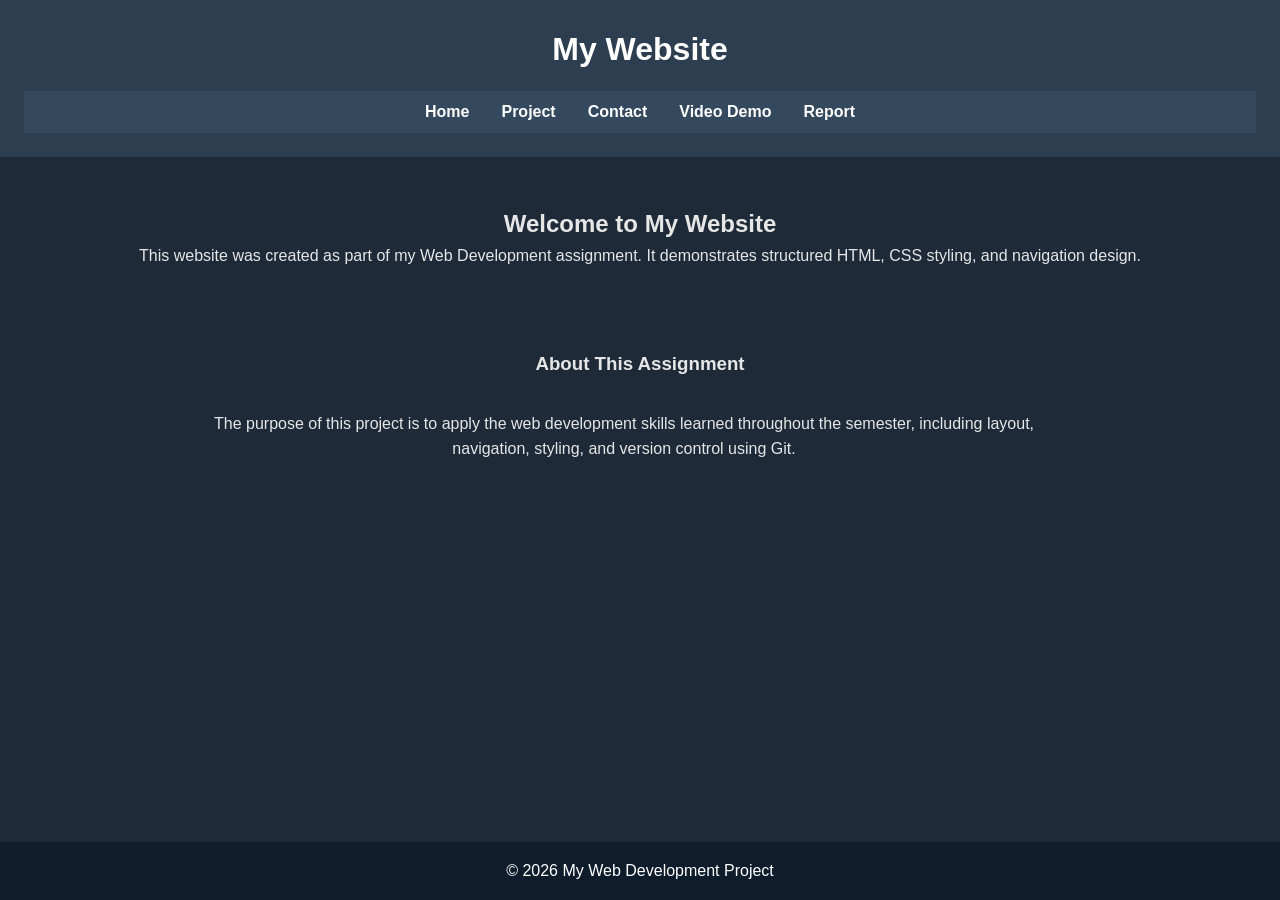
<file: index.html>
<!DOCTYPE html>
<html lang="en">

<head>
    <meta charset="UTF-8">
    <meta name="viewport" content="width=device-width, initial-scale=1.0">
    <title>Web Development Assignment</title>
    <link rel="stylesheet" href="style.css">
</head>

<body>

    <header class="header">

        <h1 class="logo">My Website</h1>

        <nav>

            <input type="checkbox" id="menu-toggle">

            <label for="menu-toggle" class="hamburger">☰</label>

            <ul class="nav-list">

                <li><a href="index.html">Home</a></li>
                <li><a href="project.html">Project</a></li>
                <li><a href="contact.html">Contact</a></li>
                <li><a href="videodemo.html">Video Demo</a></li>
                <li><a href="report.html">Report</a></li>

            </ul>

        </nav>
    </header>

    <main>

        <section class="hero">
            <h2 class="hero-title">Welcome to My Website</h2>
            <p class="hero-text">
                This website was created as part of my Web Development assignment.
                It demonstrates structured HTML, CSS styling, and navigation design.
            </p>
        </section>

        <section class="content">
            <h3>About This Assignment</h3>
            <p>
                The purpose of this project is to apply the web development
                skills learned throughout the semester, including layout,
                navigation, styling, and version control using Git.
            </p>
        </section>

    </main>

    <footer class="footer">
        <p>© 2026 My Web Development Project</p>
    </footer>

</body>

</html>
</file>
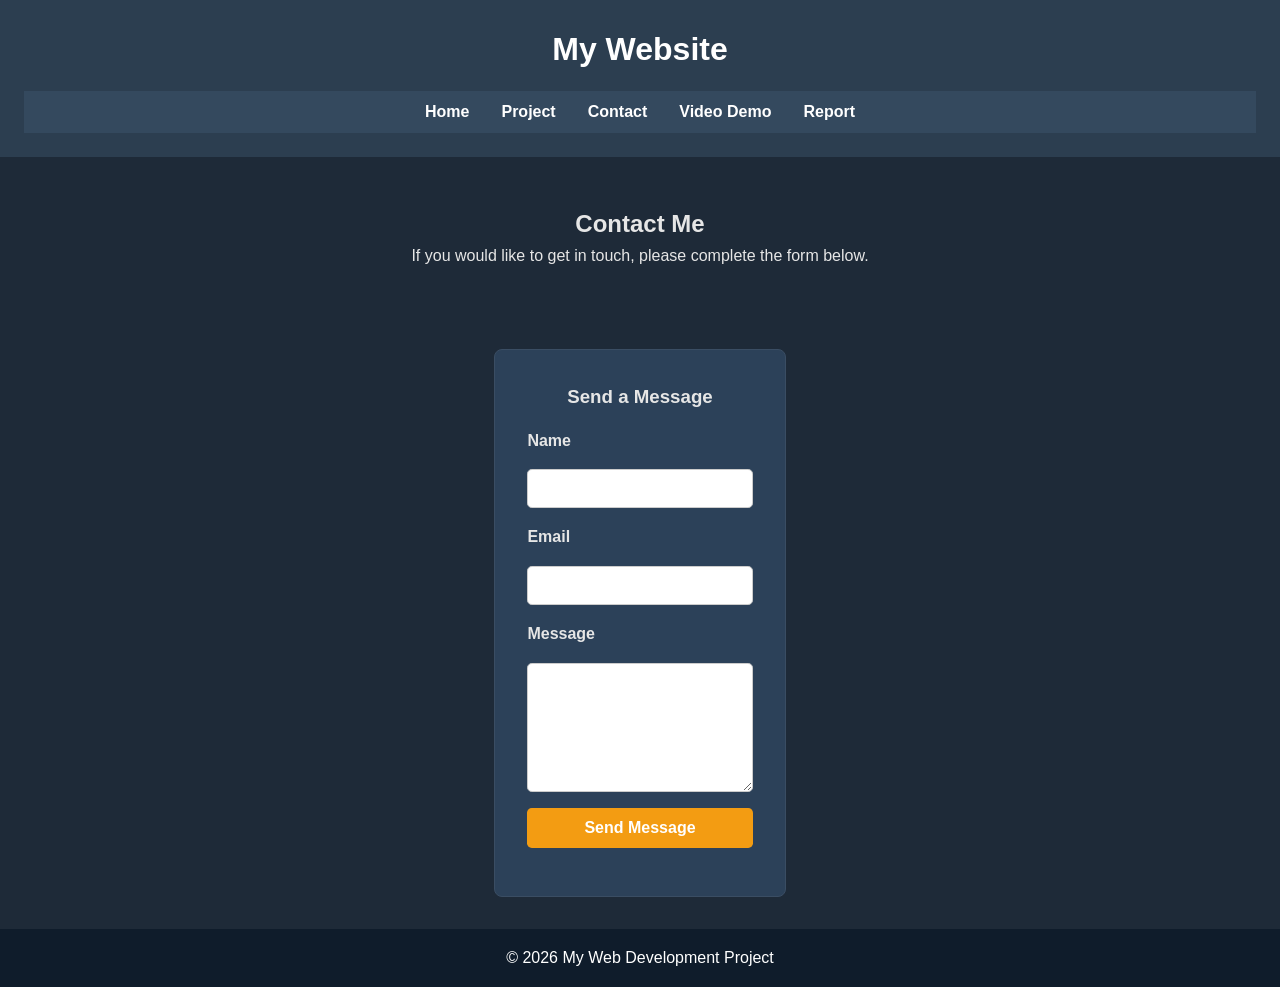
<file: contact.html>
<!DOCTYPE html>
<html lang="en">

<head>
    <meta charset="UTF-8">
    <meta name="viewport" content="width=device-width, initial-scale=1.0">
    <title>Contact | Web Development Assignment</title>
    <link rel="stylesheet" href="style.css">
</head>

<body>
    <header>

        <h1 class="logo">My Website</h1>

        <nav>

            <input type="checkbox" id="menu-toggle">

            <label for="menu-toggle" class="hamburger">☰</label>

            <ul class="nav-list">

                <li><a href="index.html">Home</a></li>
                <li><a href="project.html">Project</a></li>
                <li><a href="contact.html">Contact</a></li>
                <li><a href="videodemo.html">Video Demo</a></li>
                <li><a href="report.html">Report</a></li>

            </ul>

        </nav>

    </header>

    <main>

        <section class="hero">

            <h2>Contact Me</h2>

            <p>
                If you would like to get in touch, please complete the form below.
            </p>

        </section>


        <div class="content">

            <article class="card">

                <h3>Send a Message</h3>

                <form action="mailto:your@email.com" method="post" enctype="text/plain">

                    <label for="name">Name</label>
                    <input type="text" id="name" name="name" required>

                    <label for="email">Email</label>
                    <input type="email" id="email" name="email" required>

                    <label for="message">Message</label>
                    <textarea id="message" name="message" rows="6" required></textarea>

                    <button type="submit">Send Message</button>

                </form>

            </article>

        </div>

    </main>

    <footer>

        <p>© 2026 My Web Development Project</p>

    </footer>

</body>

</html>
</file>
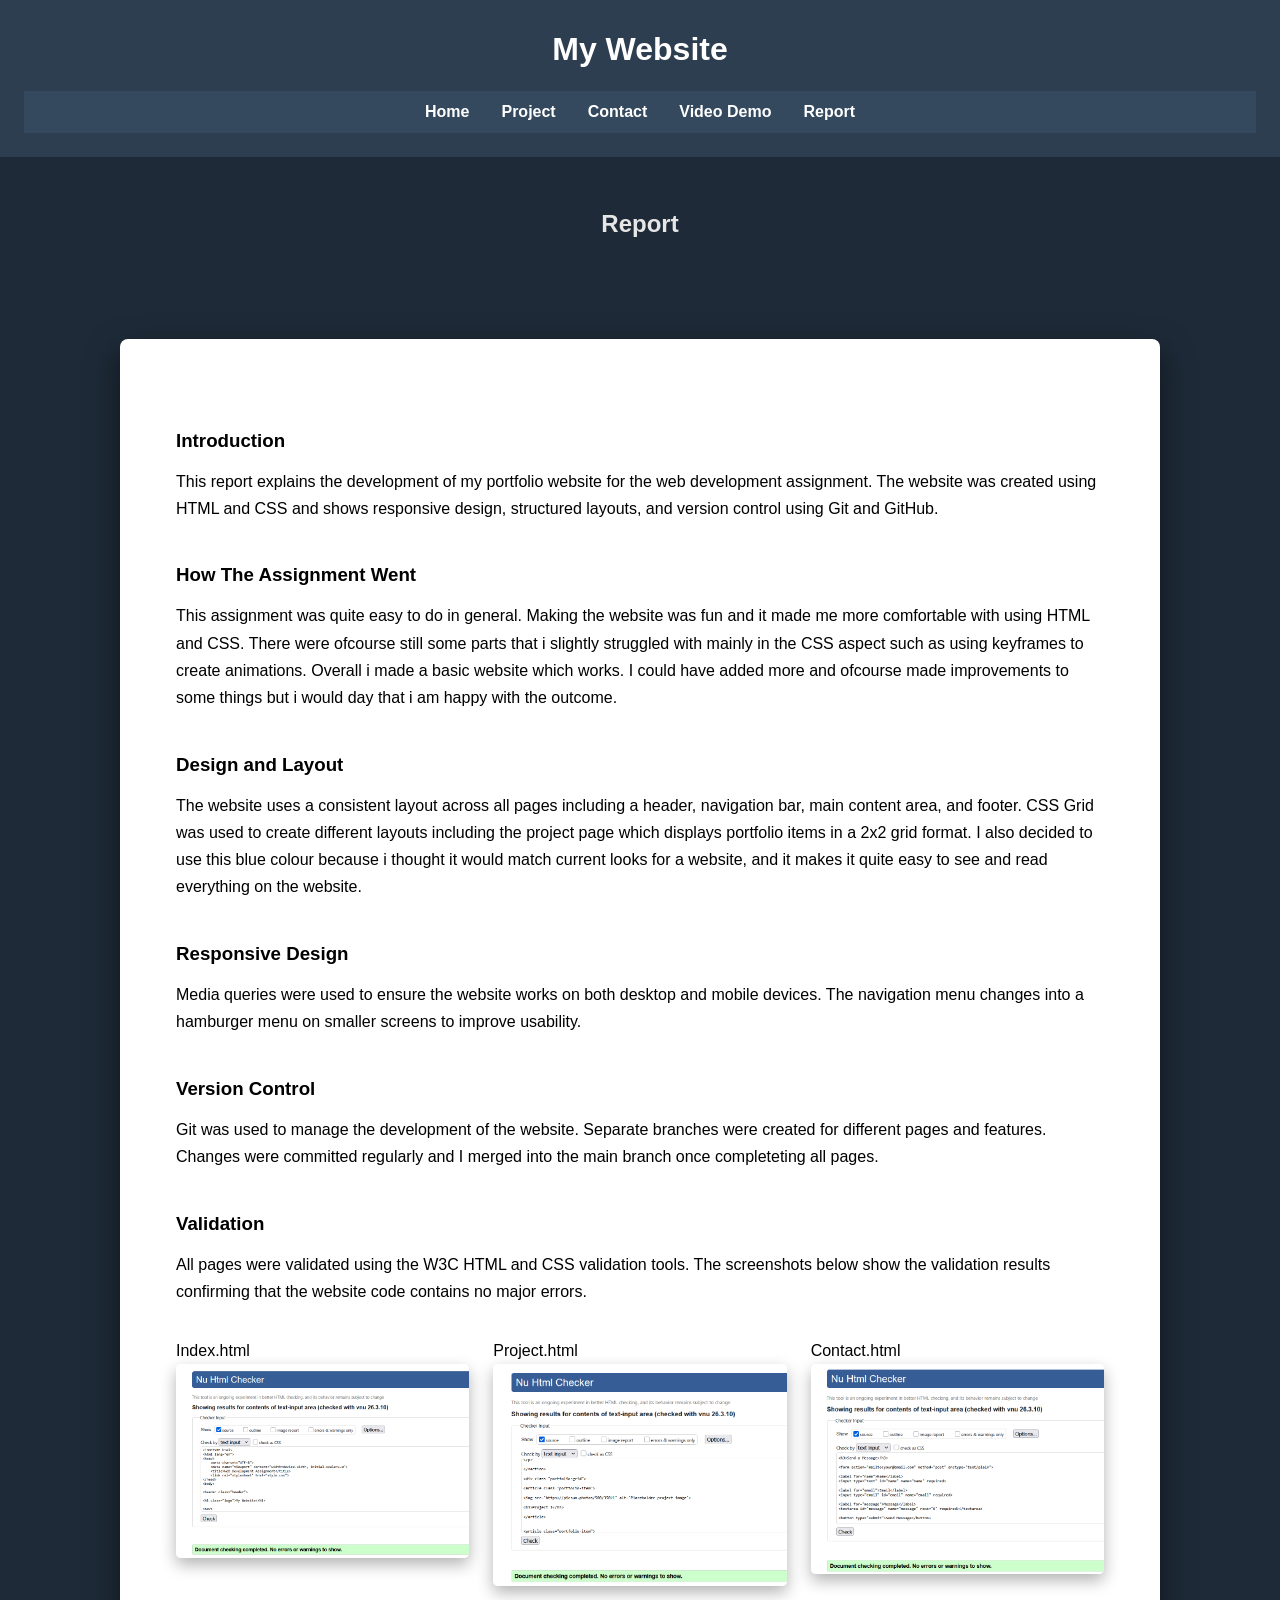
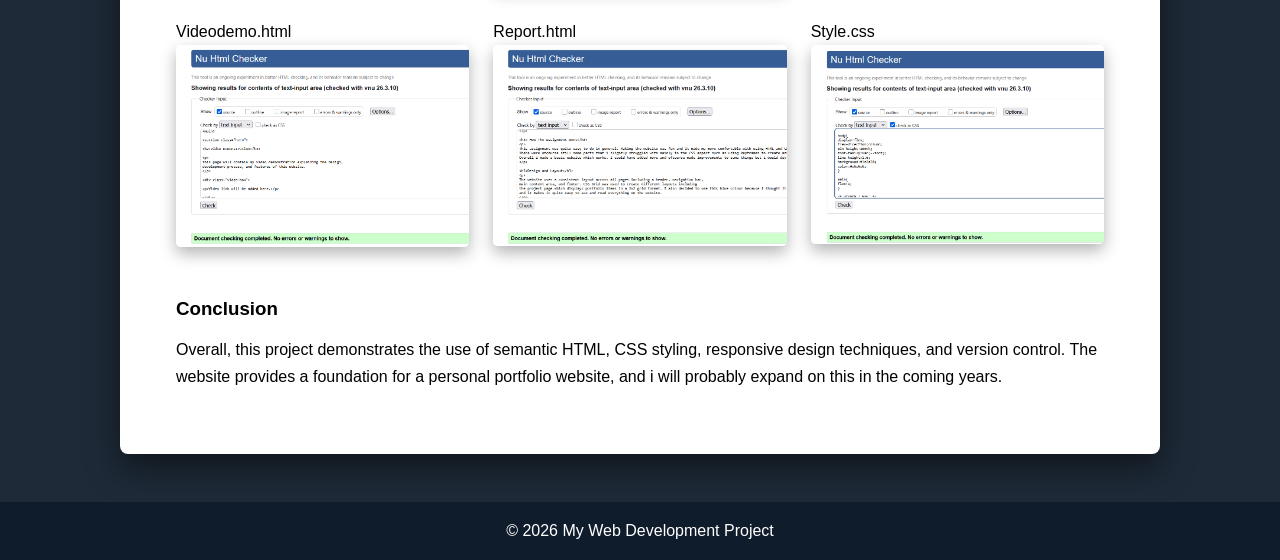
<file: report.html>
<!DOCTYPE html>
<html lang="en">

<head>
    <meta charset="UTF-8">
    <meta name="viewport" content="width=device-width, initial-scale=1.0">
    <title>Document</title>
    <link rel="stylesheet" href="style.css">
</head>

<body>

    <header>
        <h1 class="logo">My Website</h1>

        <nav>

            <input type="checkbox" id="menu-toggle">
            <label for="menu-toggle" class="hamburger">☰</label>

            <ul class="nav-list">
                <li><a href="index.html">Home</a></li>
                <li><a href="project.html">Project</a></li>
                <li><a href="contact.html">Contact</a></li>
                <li><a href="videodemo.html">Video Demo</a></li>
                <li><a href="report.html">Report</a></li>
            </ul>

        </nav>
    </header>

    <main>

        <section class="hero">
            <h2>Report</h2>
        </section>

        <section class="report-page">

            <h3>Introduction</h3>
            <p>
                This report explains the development of my portfolio website for the web development assignment.
                The website was created using HTML and CSS and shows responsive design, structured layouts,
                and version control using Git and GitHub.
            </p>

            <h3> How The Assignment Went</h3>
            <p>
                This assignment was quite easy to do in general. Making the website was fun and it made me more
                comfortable with using HTML and CSS.
                There were ofcourse still some parts that i slightly struggled with mainly in the CSS aspect such as
                using keyframes to create animations.
                Overall i made a basic website which works. I could have added more and ofcourse made improvements to
                some things but i would day that i am happy with the outcome.
            </p>

            <h3>Design and Layout</h3>
            <p>
                The website uses a consistent layout across all pages including a header, navigation bar,
                main content area, and footer. CSS Grid was used to create different layouts including
                the project page which displays portfolio items in a 2x2 grid format. I also decided to use this blue
                colour because i thought it would match current looks for a website,
                and it makes it quite easy to see and read everything on the website.
            </p>

            <h3>Responsive Design</h3>
            <p>
                Media queries were used to ensure the website works on both desktop and mobile devices.
                The navigation menu changes into a hamburger menu on smaller screens to improve usability.
            </p>

            <h3>Version Control</h3>
            <p>
                Git was used to manage the development of the website. Separate branches were created for
                different pages and features. Changes were committed regularly and I merged into the main
                branch once completeting all pages.
            </p>

            <h3>Validation</h3>
            <p>
                All pages were validated using the W3C HTML and CSS validation tools. The screenshots below
                show the validation results confirming that the website code contains no major errors.
            </p>

            <div class="validation-grid">

                <figure>
                    <figcaption>Index.html</figcaption>
                    <img src="Screenshot1.png" alt="HTML validation result">
                </figure>

                <figure>
                    <figcaption>Project.html</figcaption>
                    <img src="Screenshot2.png" alt="HTML validation result">
                </figure>

                <figure>
                    <figcaption>Contact.html</figcaption>
                    <img src="Screenshot3.png" alt="HTML validation result">
                </figure>

                <figure>
                    <figcaption>Videodemo.html</figcaption>
                    <img src="Screenshot4.png" alt="HTML validation result">
                </figure>

                <figure>
                    <figcaption>Report.html</figcaption>
                    <img src="Screenshot5.png" alt="HTML validation result">
                </figure>

                <figure>
                    <figcaption>Style.css</figcaption>
                    <img src="Screenshot6.png" alt="CSS validation result">
                </figure>
            </div>

            <h3>Conclusion</h3>
            <p>
                Overall, this project demonstrates the use of semantic HTML, CSS styling, responsive design
                techniques, and version control. The website provides a foundation for a personal portfolio website,
                and i will probably expand on this in the coming years.
            </p>

        </section>

    </main>

    <footer>
        <p>© 2026 My Web Development Project</p>
    </footer>

</body>

</html>
</file>
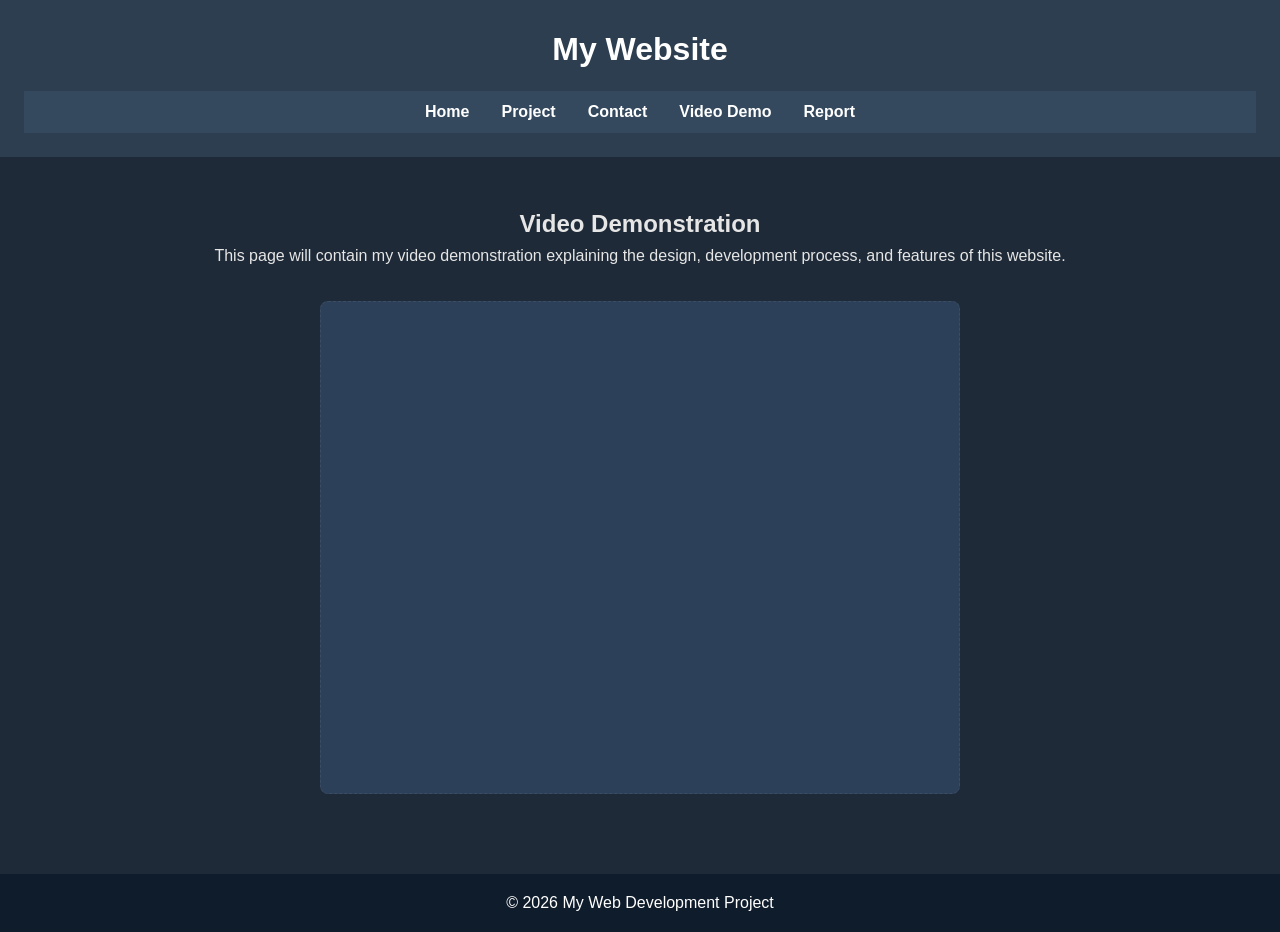
<file: videodemo.html>
<!DOCTYPE html>
<html lang="en">

<head>
    <meta charset="UTF-8">
    <meta name="viewport" content="width=device-width, initial-scale=1.0">
    <title>Video Demo | Web Development Assignment</title>
    <link rel="stylesheet" href="style.css">
</head>

<body>
    <header>

        <h1 class="logo">My Website</h1>

        <nav>

            <input type="checkbox" id="menu-toggle">

            <label for="menu-toggle" class="hamburger">☰</label>

            <ul class="nav-list">

                <li><a href="index.html">Home</a></li>
                <li><a href="project.html">Project</a></li>
                <li><a href="contact.html">Contact</a></li>
                <li><a href="videodemo.html">Video Demo</a></li>
                <li><a href="report.html">Report</a></li>

            </ul>

        </nav>

    </header>

    <main>

        <section class="hero">

            <h2>Video Demonstration</h2>

            <p>
                This page will contain my video demonstration explaining the design,
                development process, and features of this website.
            </p>

            <div class="video-box">

                <p><iframe id="kmsembed-0_cvhbkcd4" width="580" height="420"
                        src="https://mymedia.northampton.ac.uk/embed/secure/iframe/entryId/0_cvhbkcd4/uiConfId/23458795/st/0"
                        class="kmsembed" allowfullscreen webkitallowfullscreen mozAllowFullScreen
                        allow="autoplay *; fullscreen *; encrypted-media *" referrerPolicy="no-referrer-when-downgrade"
                        sandbox="allow-downloads allow-forms allow-same-origin allow-scripts allow-top-navigation allow-pointer-lock allow-popups allow-modals allow-orientation-lock allow-popups-to-escape-sandbox allow-presentation allow-top-navigation-by-user-activation"
                        frameborder="0" title="Web development assignment 1 video"></iframe></p>

            </div>

        </section>

    </main>

    <footer>

        <p>© 2026 My Web Development Project</p>

    </footer>

</body>

</html>
</file>
<file: style.css>
:root{
--primary:#2c3e50;
--secondary:#34495e;
--accent:#f39c12;
--font:Arial, sans-serif;
}

*{
margin:0;
padding:0;
box-sizing:border-box;
}

html, body{
height:100%;
}

body{
display:flex;
flex-direction:column;
min-height:100vh;
font-family:var(--font);
line-height:1.6;
background:#1e2a38;
color:#e6e6e6;
}

main{
flex:1;
}

/* HEADER / NAV  */

header{
background:var(--primary);
color:white;
padding:1.5em;
text-align:center;
}

.logo{
margin-bottom:0.5em;
font-size:2em;
}

nav{
background:var(--secondary);
}

.nav-list{
list-style:none;
display:flex;
justify-content:center;
flex-wrap:wrap;
gap:1em;
}

.nav-list li{
padding:0.5em;
}

.nav-list a{
text-decoration:none;
color:white;
font-weight:bold;
}

/* HAMBURGER  */

#menu-toggle{
display:none;
}

.hamburger{
display:none;
font-size:2em;
color:white;
cursor:pointer;
}

/* HERO  */

.hero{
text-align:center;
padding:3em 1em;
animation:fadeIn 1.2s ease;
}

.hero img{
width:50%;
display:block;
margin:1em auto;
}

/*CONTENT GRID */

section{
text-align:center;
}

.content{
display:grid;
grid-template-columns:repeat(2,auto);
gap:2em;
padding:2em;
max-width:60em;
margin:0 auto;
animation:fadeIn 1.5s ease;
}

.content h3{
grid-column:1 / -1;
text-align:center;
}

/* CARDS */

.card{
border:0.1em solid #3a4d63;
padding:2em;
background:#2c4159;
border-radius:0.5em;
color:#e6e6e6;
transition:transform 0.3s ease, box-shadow 0.3s ease;
}

.card:hover{
transform:translateY(-0.5em);
box-shadow:0 0.5em 1em rgba(0,0,0,0.4);
}

.card p:first-letter{
font-size:1.5em;
font-weight:bold;
}

.card:nth-child(even){
background:#344f6b;
}

/* PORTFOLIO GRID  */

.portfolio-grid{
display:grid;
grid-template-columns:1fr 1fr;
gap:2em;
padding:2em;
max-width:60em;
margin:0 auto;
animation:fadeIn 1.2s ease;
}

.portfolio-item{
background:#2c4159;
padding:1em;
border-radius:0.8em;
box-shadow:0 0.6em 1.4em rgba(0,0,0,0.5);
text-align:center;
transition:transform 0.3s ease, box-shadow 0.3s ease;
}

.portfolio-item img{
width:100%;
border-radius:0.5em;
margin-bottom:0.5em;
}

.portfolio-item:hover{
transform:translateY(-0.4em) scale(1.02);
box-shadow:0 1em 2em rgba(0,0,0,0.6);
}

/* FOOTER */

footer{
background:#0f1c2b;
color:white;
text-align:center;
padding:1em;
margin-top:auto;
}

/* ANIMATIONS  */

@keyframes fadeIn{
from{
opacity:0;
transform:translateY(2em);
}
to{
opacity:1;
transform:translateY(0);
}
}

@keyframes slideDown{
from{
opacity:0;
transform:translateY(-1em);
}
to{
opacity:1;
transform:translateY(0);
}
}

/* MOBILE */

@media (max-width:48em){

.hamburger{
display:block;
text-align:center;
margin:0.5em;
}

.nav-list{
display:none;
flex-direction:column;
align-items:center;
background:var(--secondary);
padding:1em;
}

#menu-toggle:checked + .hamburger + .nav-list{
display:flex;
}

.content{
grid-template-columns:1fr;
}

.hero img{
width:80%;
}

.portfolio-grid{
grid-template-columns:1fr;
}

}

/* CONTACT PAGE */

.content .card{
grid-column:1 / -1;
max-width:70em;   
margin:0 auto;
}

form{
display:flex;
flex-direction:column;
gap:1em;
max-width:55em;   
margin:1em auto;
}

label{
font-weight:bold;
}

input,
textarea{
width:100%;
padding:0.6em;
border-radius:0.3em;
border:0.05em solid #ccc;
font-family:var(--font);
font-size:1em;
}

textarea{
resize:vertical;
}

button{
background:var(--accent);
color:white;
border:none;
padding:0.7em;
font-size:1em;
font-weight:bold;
border-radius:0.3em;
cursor:pointer;
width:100%;
max-width:20em; 
align-self:center;
transition:opacity 0.3s ease;
}

button:hover{
opacity:0.9;
}

/* VIDEO DEMO PAGE */

.video-box{
margin:2em auto;
max-width:40em;
padding:2em;
border:0.1em dashed #3a4d63;
border-radius:0.5em;
background:#2c4159;
text-align:center;
}

/* REPORT PAGE */

.report-page{
background:white;
color:black;
max-width:65em;        
margin:3em auto;
padding:3em 3.5em;
border-radius:0.5em;
box-shadow:0 0.8em 2em rgba(0,0,0,0.5);
line-height:1.7;
text-align:left;      
}

.report-page h2{
text-align:left;
margin-bottom:1.5em;
}

.report-page h3{
margin-top:2em;
margin-bottom:0.6em;
font-weight:bold;
text-align:left;
}

.report-page p{
margin-bottom:1em;
text-align:left;
}

.validation-grid{
display:grid;
grid-template-columns:repeat(3, 1fr);
gap:1.5em;
margin-top:2em;
}

.validation-grid img{
width:100%;
border-radius:0.3em;
box-shadow:0 0.4em 1em rgba(0,0,0,0.3);
}

@media (max-width:48em){

.report-page{
padding:2em;
max-width:90%;
}

.validation-grid{
grid-template-columns:1fr;
}

}
</file>
